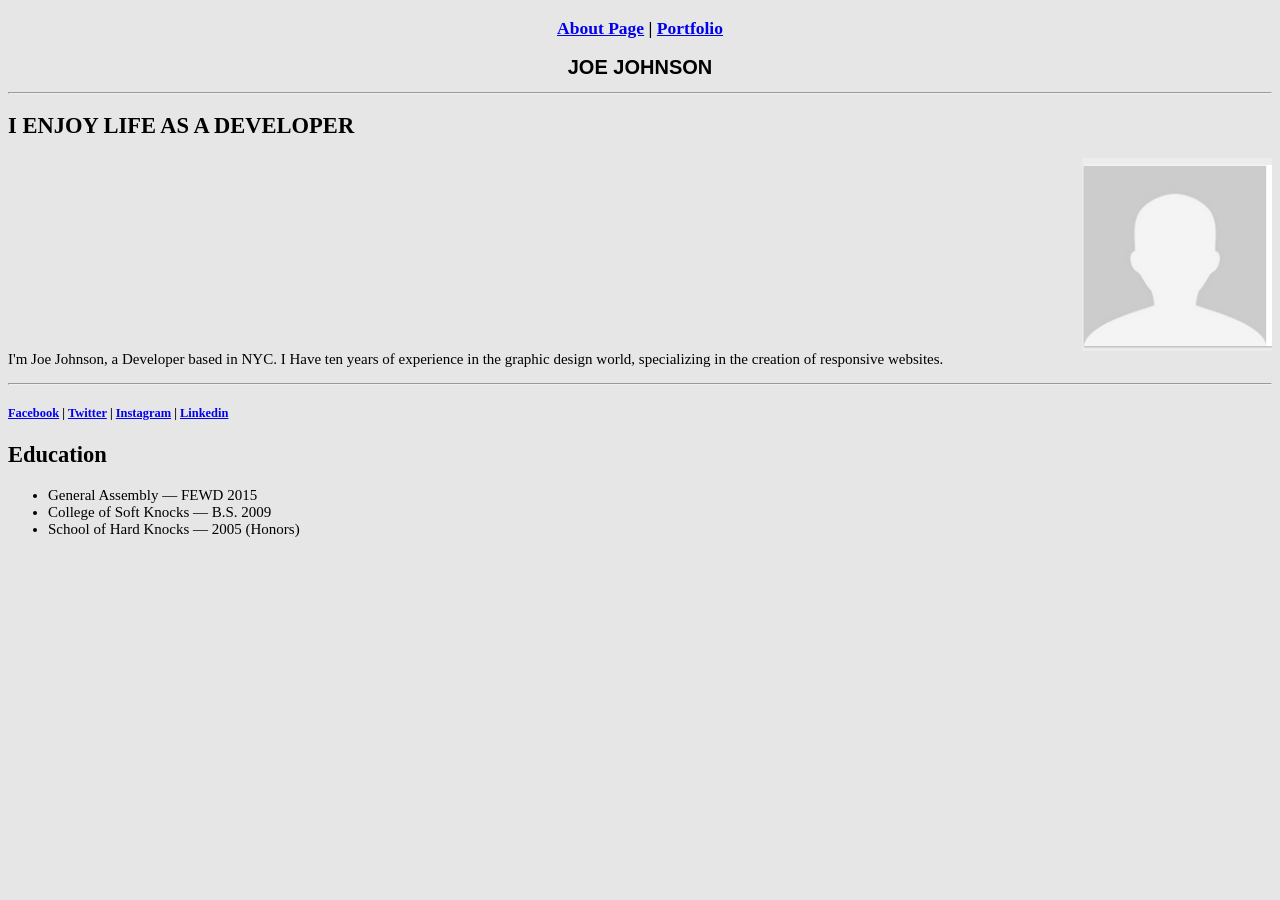
<file: index.html>
<!DOCTYPE html> 
<html>
	<head> 
		<meta charset="utf8" /> 
		<title>ABOUT ME PAGE</title>
		<link rel="stylesheet" href="about_page.css">
	</head>
	<body>
		<h3><a href="./about_page.html" target="_blank">About Page</a> | <a href="./portfolio.html" target="_blank">Portfolio</a></h3>
		<h1>JOE JOHNSON</h1><hr>
		<h2>I ENJOY LIFE AS A DEVELOPER</h2>
			 <p> 
				<div align="right"><img src="./images/profile_picture.jpg" alt="Profile Picture"></div>
				I'm Joe Johnson, a Developer based in NYC. I Have ten years of experience in the graphic design world, specializing in the creation of 
				responsive websites.</p> <hr>
		<h5><a href="https://www.facebook.com/" target="_blank">Facebook</a> | <a href="https://twitter.com" target="_blank">Twitter</a>
		 | <a href="https://www.instagram.com/" target="_blank">Instagram</a> | <a href="https://www.linkedin.com" target="_blank">Linkedin</a></h5>
		<h2>Education</h2>
			<p> 
				<ul> 
					<li>General Assembly — FEWD 2015</li>
					<li>College of Soft Knocks — B.S. 2009</li>
					<li>School of Hard Knocks — 2005 (Honors)</li>
				</ul>
			</p>
	</body>
</html>
</file>
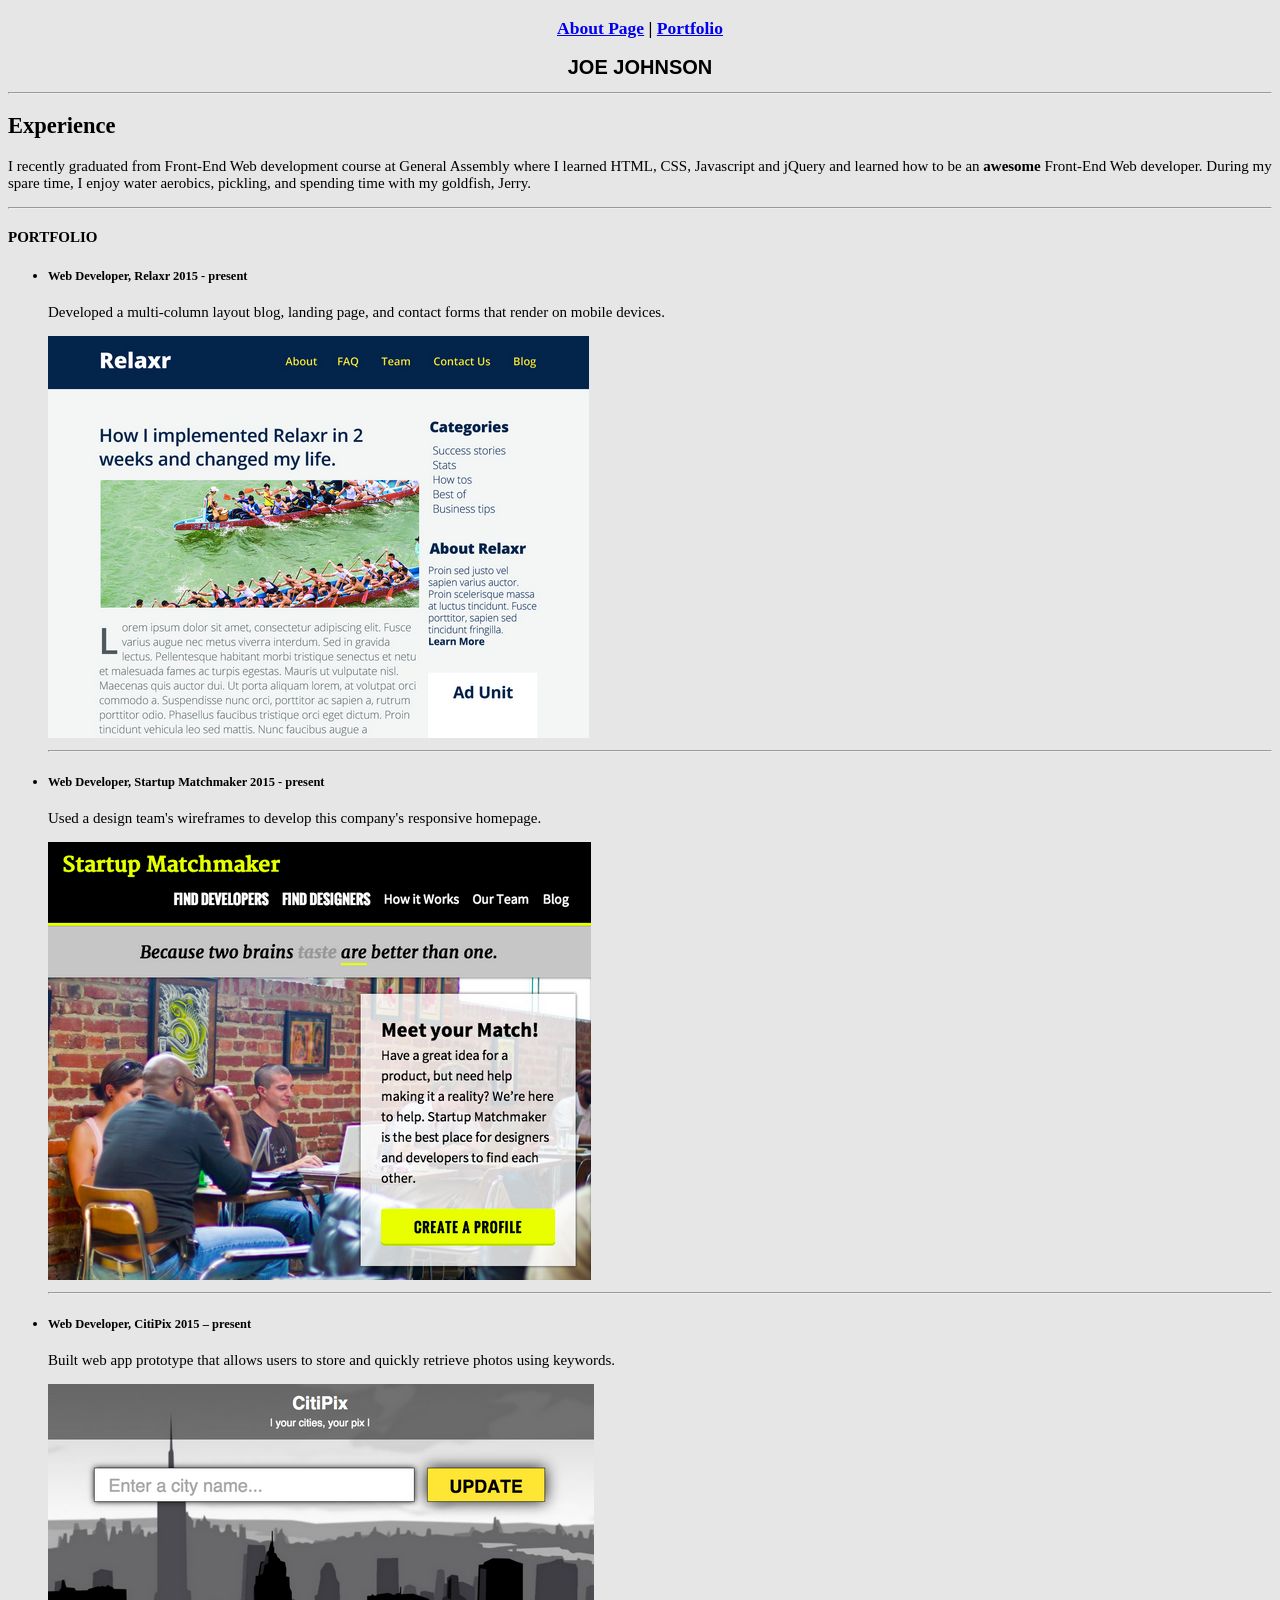
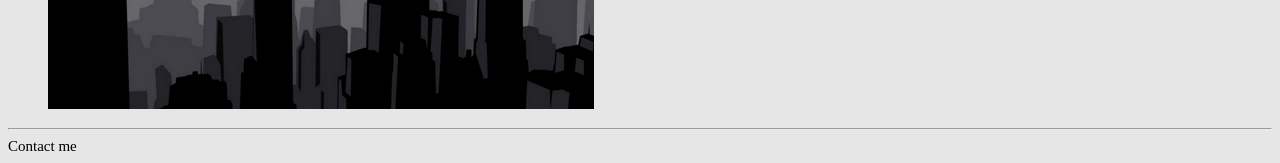
<file: portfolio.html>
<!DOCTYPE html> 
<html>
	<head> 
		<meta charset="utf8" /> 
		<title>PORTFOLIO</title>
		<link rel="stylesheet" href="portfolio.css">
	</head>
	<body>
		<h3><a href="./about_page.html" target="_blank">About Page</a> | <a href="./portfolio.html" target="_blank">Portfolio</a></h3>
		<h1>JOE JOHNSON</h1><hr>
		<h2>Experience</h2>
			<p>I recently graduated from Front-End Web development course at General Assembly where I learned HTML, CSS, Javascript and jQuery and 
			learned how to be an <strong>awesome</strong> Front-End Web developer. During my spare time, I enjoy water aerobics, pickling, and spending 
			time with my goldfish,  Jerry.</p><hr>
		<h4>PORTFOLIO</h4>
			<ul>
				<li>
					<h5>Web Developer, Relaxr 2015 - present</h5>
						<p>Developed a multi-column layout blog, landing page, and contact forms that render on mobile devices.</p>
						<img src="./images/relaxr_deliverable.png" alt="Relaxr Deliverable">
				</li><hr>
					
				<li>
					<h5>Web Developer, Startup Matchmaker 2015 - present</h5>
						<p>Used a design team's wireframes to develop this company's responsive homepage.</p>
						<img src="./images/startup_matchmaker_deliverable.png" alt="Startup Matchmaker">
				</li><hr>
				
				<li>
					<h5>Web Developer, CitiPix 2015 – present</h5>
						<p>Built web app prototype that allows users to store and quickly retrieve photos using keywords.</p>
						<img src="./images/citipix_deliverable.png" alt="CitiPix Deliverable">
				</li>
			</ul>
	</body><hr>
	<footer><a href="mailto:esinceti@gmail.com"></a>Contact me</a></footer>
</html>
</file>
<file: about_page.css>
h1{
	color: black;
	font-size: 20px;
	text-align: center;
	font-family: arial;
	text-decoration: bold;
}

body{
	color: black;
	font-size: 15px;
	background: rgb(230,230,230);
}

img {
	display: block;
	max-width: 15%;
	margin: 0;
    padding: 0;
    border: 0;
    vertical-align: baseline;
}

wrap {
	width: 60ex;
}

p {
	display: block;
	word-wrap: break-word;
}

h3 {
	text-align: center;
}

hr{
	color: gray; border-style:line;
}
</file>
<file: portfolio.css>
h1{
	color: black;
	font-size: 20px;
	text-align: center;
	font-family: arial;
	text-decoration: bold;
}

body{
	color: black;
	font-size: 15px;
	background: rgb(230,230,230);
}

h3 {
	text-align: center;
}

hr{
	color: gray; border-style:line;
}
</file>
